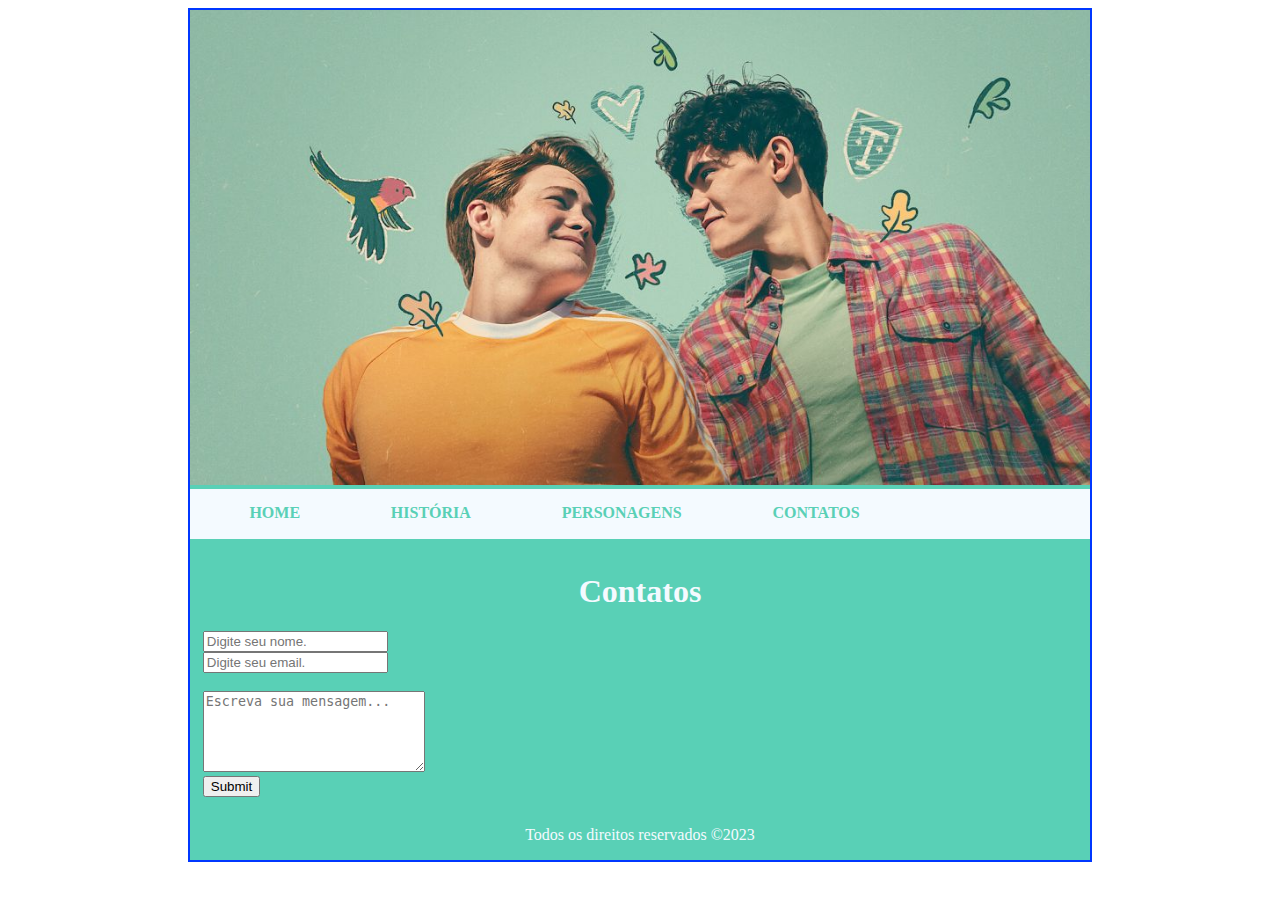
<file: pages/contato.html>
<!DOCTYPE html>
<html lang="en">
<head>
    <meta charset="UTF-8">
    <meta http-equiv="X-UA-Compatible" content="IE=edge">
    <meta name="viewport" content="width=device-width, initial-scale=1.0">
    <title>Contatos</title>
    <link rel="stylesheet" href="../css/style.css">
</head>
<body>
    <div class ="container">

        <header>
        <img src="../img/capa.jpg" alt="Imagem de capa - Heartstopper" width="900">
        
        </header>
        <nav>
            <a class= "nav-link" href="../index.html">HOME</a>
            <a class= "nav-link" href="../pages/historia.html">HISTÓRIA</a>
            <a class= "nav-link" href="../pages/personagens.html">PERSONAGENS</a>
            <a class= "nav-link" href="../pages/contato.html.">CONTATOS</a>
        </nav>
    
        <main>
            <article>
                <h1 class="titulo1">Contatos</h1>    
                <form action="" method="get">
                    <div>
                        <label for=""></label>
                        <input type="text" id="nome" placeholder="Digite seu nome.">
                        <br>
                    </div>
                    <div>
                        <label for=""></label>
                        <input type="text" id="email" placeholder="Digite seu email.">
                        <br>
                    </div>
                    <br>
                    <textarea cols="25" rows="5" placeholder="Escreva sua mensagem..."></textarea> <br>
                    <input type="submit">
                </form>
            </article>
    
        </main>
    
        <footer>
            <p class="paragrafo3">Todos os direitos reservados &copy;2023</p>
        </footer>
    
        </div>    
</body>
</html>
</file>
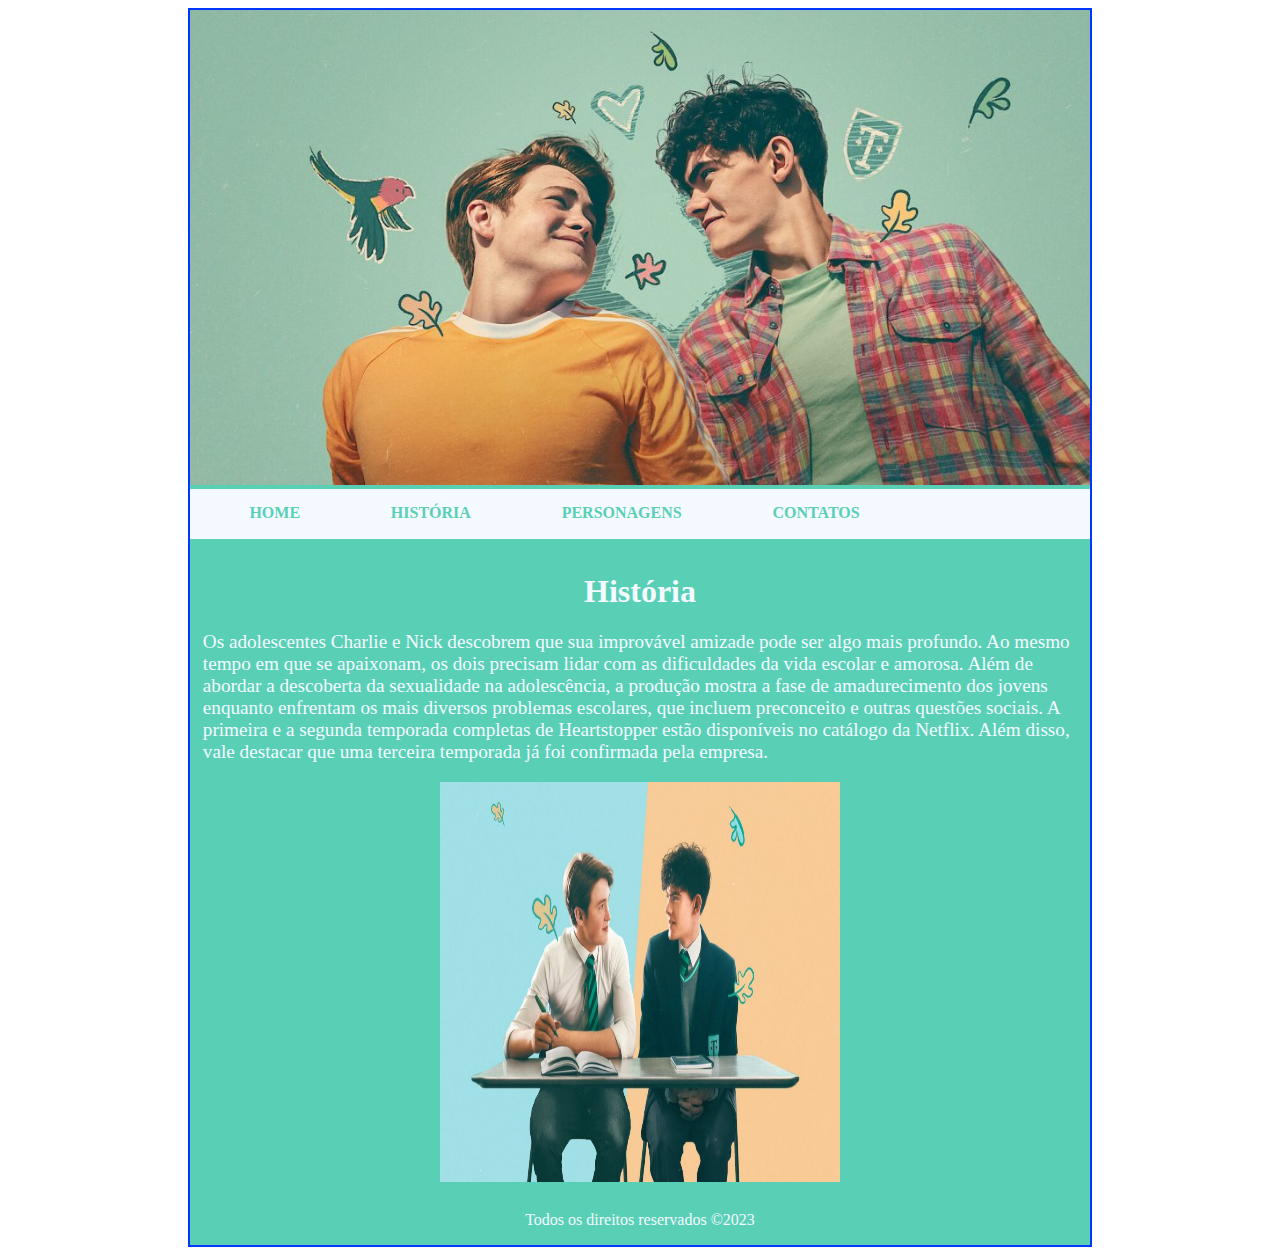
<file: pages/historia.html>
<!DOCTYPE html>
<html lang="en">
<head>
    <meta charset="UTF-8">
    <meta http-equiv="X-UA-Compatible" content="IE=edge">
    <meta name="viewport" content="width=device-width, initial-scale=1.0">
    <title>História</title>
    <link rel="stylesheet" href="../css/style.css">
</head>
<body>
    <div class ="container">

        <header>
        <img src="../img/capa.jpg" alt="Imagem de capa - Heartstopper" width="900">
        
        </header>
        <nav>
            <a class= "nav-link" href="../index.html">HOME</a>
            <a class= "nav-link" href="./historia.html">HISTÓRIA</a>
            <a class= "nav-link" href="./personagens.html">PERSONAGENS</a>
            <a class= "nav-link" href="./contato.html">CONTATOS</a>
        </nav>
    
        <main>
            <article>
                <h1 class="titulo1">História</h1>    
                <p class ="paragrafo">Os adolescentes Charlie e Nick descobrem que sua improvável amizade pode ser algo mais profundo. Ao mesmo tempo em que se apaixonam, os dois precisam lidar com as dificuldades da vida escolar e amorosa. 

                    Além de abordar a descoberta da sexualidade na adolescência, a produção mostra a fase de amadurecimento dos jovens enquanto enfrentam os mais diversos problemas escolares, que incluem preconceito e outras questões sociais.
                    
                    
                    
                    A primeira e a segunda temporada completas de Heartstopper estão disponíveis no catálogo da Netflix. Além disso, vale destacar que uma terceira temporada já foi confirmada pela empresa.</p>
                <img src="../img/imagem2.jpg" alt="Imagem de Nick e Charlie" width="400" height="400" class="imagem">
            </article>
    
        </main>
    
        <footer>
            <p class="paragrafo3">Todos os direitos reservados &copy;2023</p>
        </footer>
    
        </div>
</body>
</html>
</file>
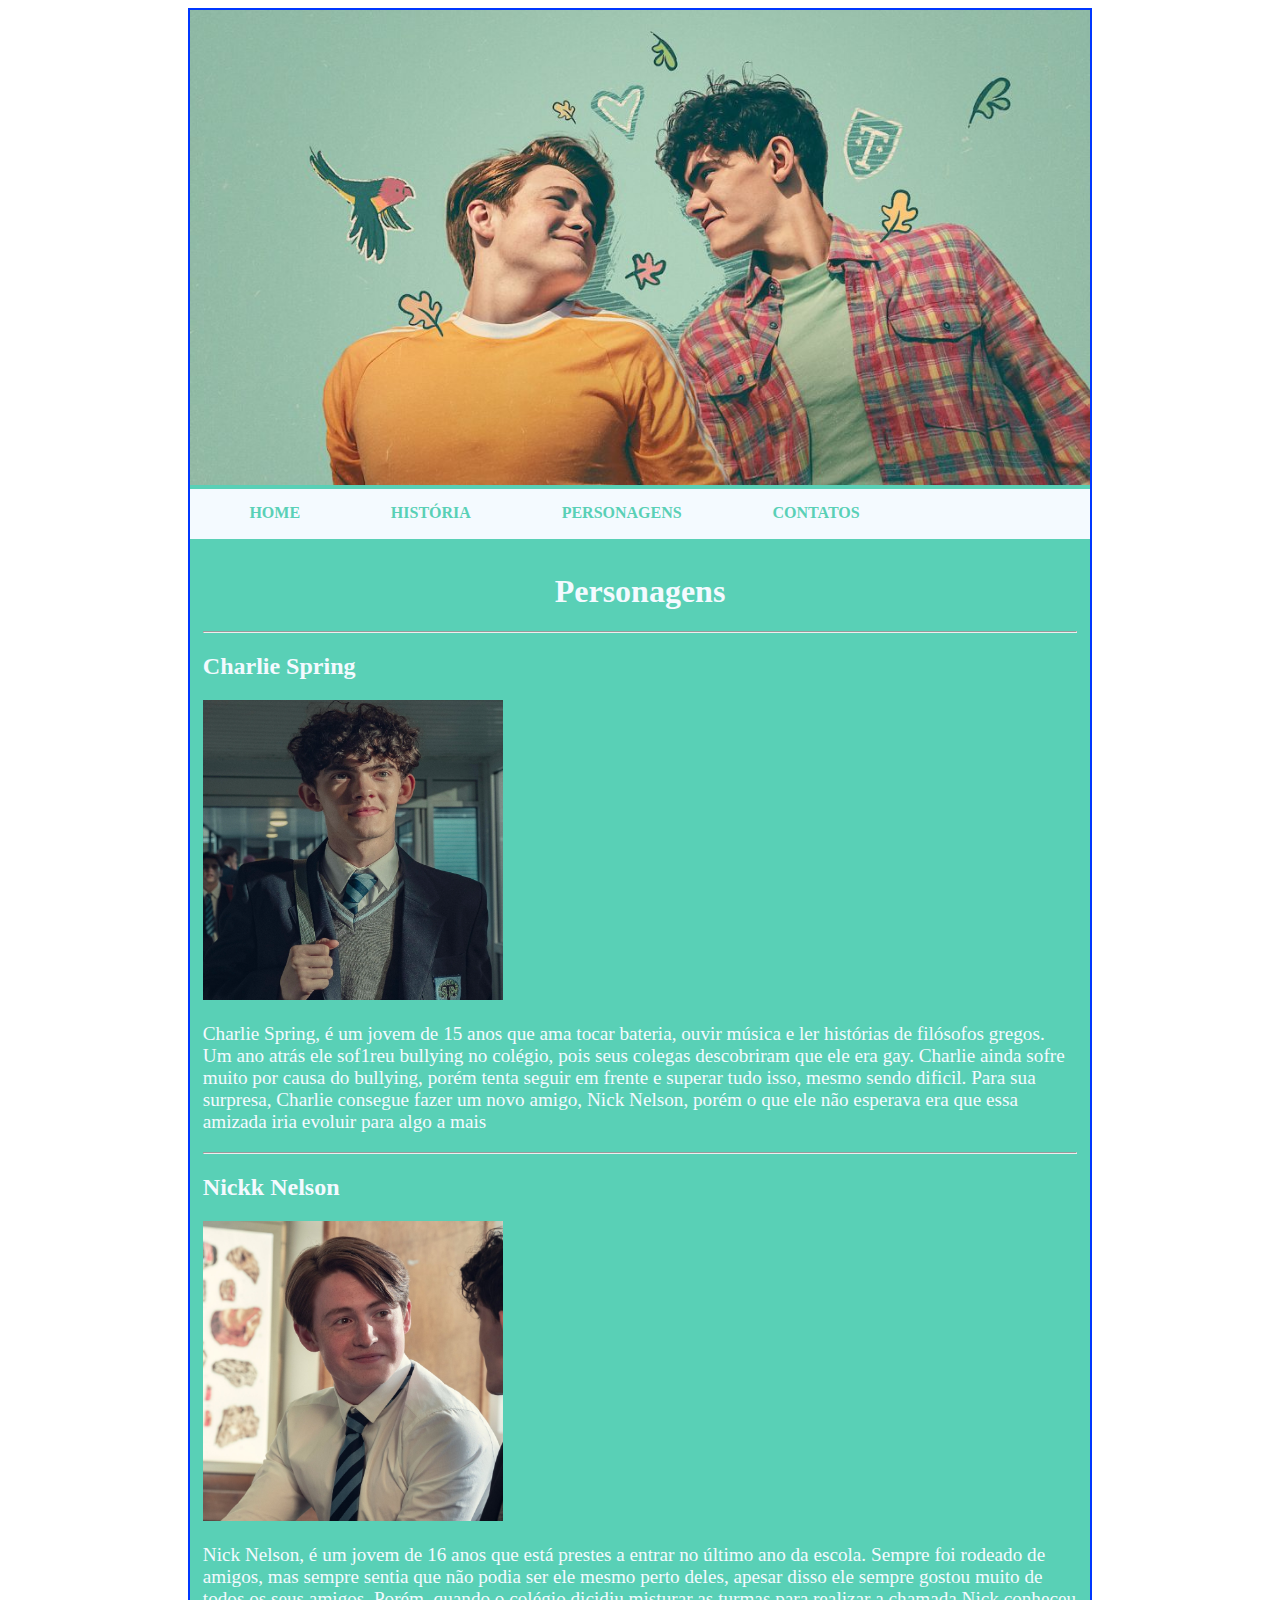
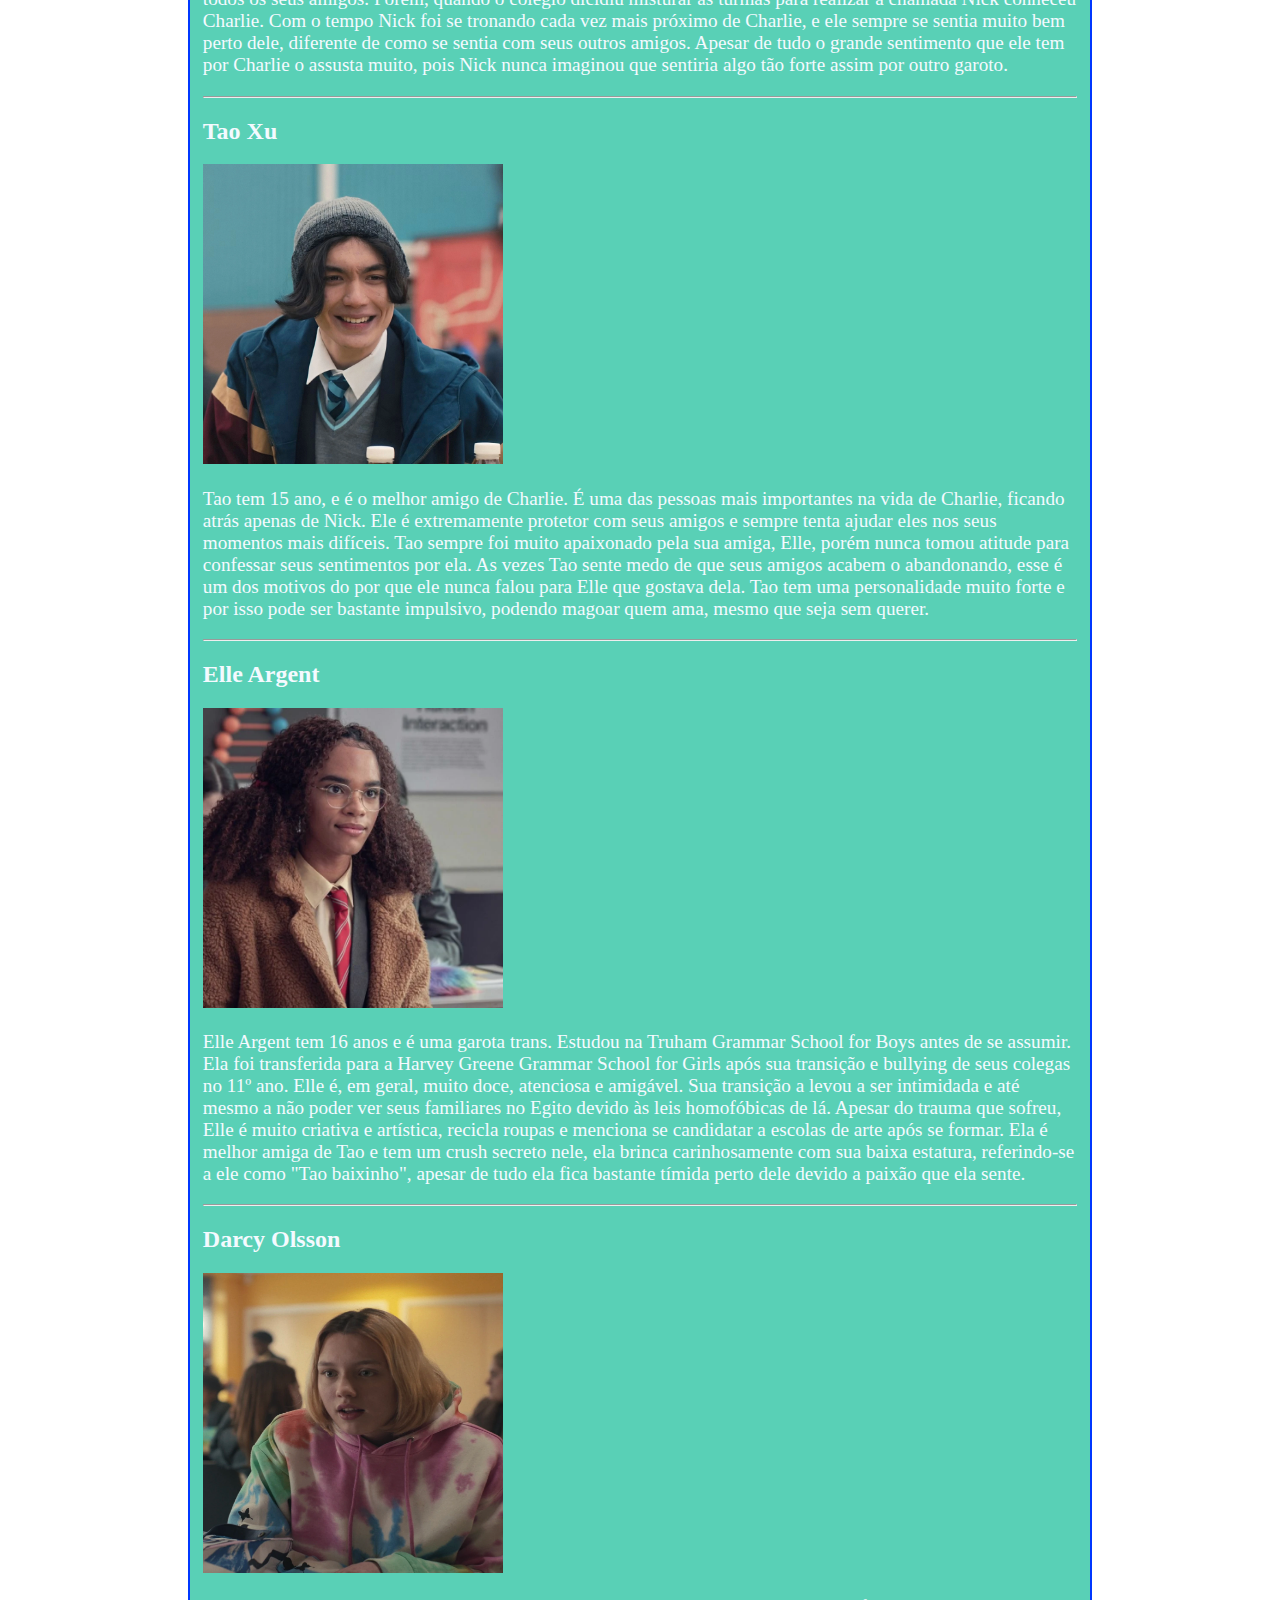
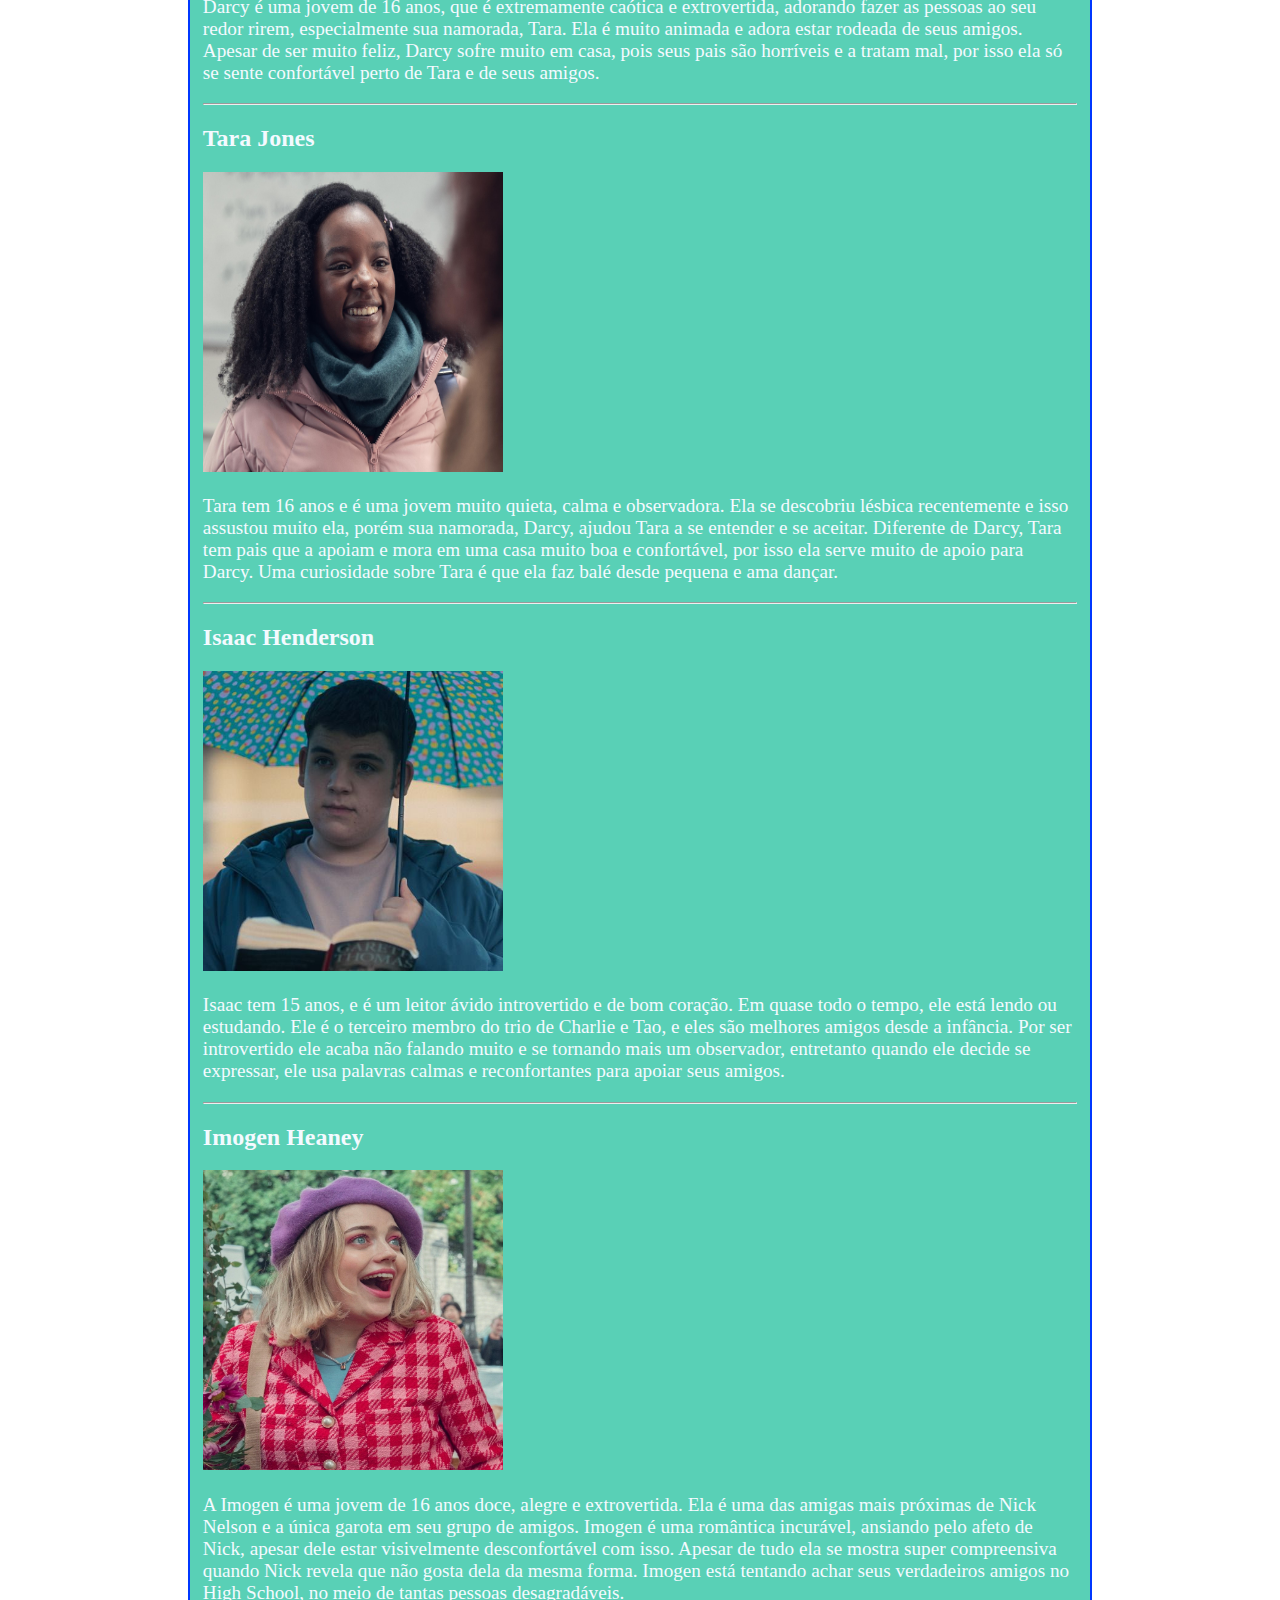
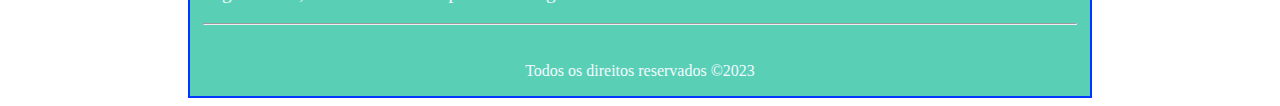
<file: pages/personagens.html>
<!DOCTYPE html>
<html lang="en">
<head>
    <meta charset="UTF-8">
    <meta http-equiv="X-UA-Compatible" content="IE=edge">
    <meta name="viewport" content="width=device-width, initial-scale=1.0">
    <title>Personagens</title>
    <link rel="stylesheet" href="../css/style.css">
</head>
<body>
    <div class ="container">

        <header>
        <img src="../img/capa.jpg" alt="Imagem de capa - Heartstopper" width="900">
        
        </header>
        <nav>
            <a class= "nav-link" href="../index.html">HOME</a>
            <a class= "nav-link" href="./historia.html">HISTÓRIA</a>
            <a class= "nav-link" href="./personagens.html">PERSONAGENS</a>
            <a class= "nav-link" href="./contato.html">CONTATOS</a>
        </nav>
    
        <main>
            <article>
                <h1 class="titulo1">Personagens</h1>
                <hr>
                <h2 class="titulo2">Charlie Spring</h2>
        <img src="../img/charlie.jpg" alt="imagem - charlie spring" height="300" width="300">
        <p class="paragrafo">Charlie Spring, é um jovem de 15 anos que ama tocar bateria, ouvir música e ler histórias de filósofos gregos. Um ano atrás ele sof1reu bullying no colégio, pois seus colegas descobriram que ele era gay. Charlie ainda sofre muito por causa do bullying, porém tenta seguir em frente e superar tudo isso, mesmo sendo dificil. Para sua surpresa, Charlie consegue fazer um novo amigo, Nick Nelson, porém o que ele não esperava era que essa amizada iria evoluir para algo a mais</p>    
                <hr>
                <h2 class="titulo2"> Nickk Nelson</h2>
                <img src="../img/nick.jpg" alt="imagem - nick nelson" height="300" width="300">
                <p class="paragrafo" >Nick Nelson, é um jovem de 16 anos que está prestes a entrar no último ano da escola. Sempre foi rodeado de amigos, mas sempre sentia que não podia ser ele mesmo perto deles, apesar disso ele sempre gostou muito de todos os seus amigos. Porém, quando o colégio dicidiu misturar as turmas para realizar a chamada Nick conheceu Charlie. Com o tempo Nick foi se tronando cada vez mais próximo de Charlie, e ele sempre se sentia muito bem perto dele, diferente de como se sentia com seus outros amigos. Apesar de tudo o grande sentimento que ele tem por Charlie o assusta muito, pois Nick nunca imaginou que sentiria algo tão forte assim por outro garoto.</p>
                <hr>
                <h2 class="titulo2"> Tao Xu </h2>
                <img src="../img/tao.jpg" alt="imagem - tao xu" height="300" width="300">
                <p class="paragrafo">Tao tem 15 ano, e é o melhor amigo de Charlie. É uma das pessoas mais importantes na vida de Charlie, ficando atrás apenas de Nick. Ele é extremamente protetor com seus amigos e sempre tenta ajudar eles nos seus momentos mais difíceis. Tao sempre foi muito apaixonado pela sua amiga, Elle, porém nunca tomou atitude para confessar seus sentimentos por ela. As vezes Tao sente medo de que seus amigos acabem o abandonando, esse é um dos motivos do por que ele nunca falou para Elle que gostava dela. Tao tem uma personalidade muito forte e por isso pode ser bastante impulsivo, podendo magoar quem ama, mesmo que seja sem querer.</p>
                <hr>
                <h2 class="titulo2"> Elle Argent </h2> 
                <img src="../img/elle.jpg" alt="imagem - elle argent" height="300" width="300">
                <p class="paragrafo">Elle Argent tem 16 anos e é uma garota trans. Estudou na Truham Grammar School for Boys antes de se assumir. Ela foi transferida para a Harvey Greene Grammar School for Girls após sua transição e bullying de seus colegas no 11º ano. Elle é, em geral, muito doce, atenciosa e amigável. Sua transição a levou a ser intimidada e até mesmo a não poder ver seus familiares no Egito devido às leis homofóbicas de lá. Apesar do trauma que sofreu, Elle é muito criativa e artística, recicla roupas e menciona se candidatar a escolas de arte após se formar. Ela é melhor amiga de Tao e tem um crush secreto nele, ela brinca carinhosamente com sua baixa estatura, referindo-se a ele como "Tao baixinho", apesar de tudo ela fica bastante tímida perto dele devido a paixão que ela sente.</p>
                <hr>
                <h2 class="titulo2"> Darcy Olsson </h2>
                <img src="../img/darcy.jpg" alt="imagem - darcy olsson" height="300" width="300">
                <p class="paragrafo">Darcy é uma jovem de 16 anos, que é extremamente caótica e extrovertida, adorando fazer as pessoas ao seu redor rirem, especialmente sua namorada, Tara. Ela é muito animada e adora estar rodeada de seus amigos. Apesar de ser muito feliz, Darcy sofre muito em casa, pois seus pais são horríveis e a tratam mal, por isso ela só se sente confortável perto de Tara e de seus amigos. </p>
                <hr>
                <h2 class="titulo2"> Tara Jones </h2>
                <img src="../img/tara.jpg" alt="imagem - tara jones" height="300" width="300">
                <p class="paragrafo">Tara tem 16 anos e é uma jovem muito quieta, calma e observadora. Ela se descobriu lésbica recentemente e isso assustou muito ela, porém sua namorada, Darcy, ajudou Tara a se entender e se aceitar. Diferente de Darcy, Tara tem pais que a apoiam e mora em uma casa muito boa e confortável, por isso ela serve muito de apoio para Darcy. Uma curiosidade sobre Tara é que ela faz balé desde pequena e ama dançar.</p> 
                <hr>
                <h2 class="titulo2"> Isaac Henderson </h2>
                <img src="../img/isaac.jpg" alt="imagem - isaac henderson" height="300" width="300">
                <p class="paragrafo">Isaac tem 15 anos, e é um leitor ávido introvertido e de bom coração. Em quase todo o tempo, ele está lendo ou estudando. Ele é o terceiro membro do trio de Charlie e Tao, e eles são melhores amigos desde a infância. Por ser introvertido ele acaba não falando muito e se tornando mais um observador, entretanto quando ele decide se expressar, ele usa palavras calmas e reconfortantes para apoiar seus amigos.</p>
                <hr>
                <h2 class="titulo2"> Imogen Heaney</h2> 
                <img src="../img/Imogen.jpg" alt="imagem - imogen heaney" height="300" width="300">
                <p class="paragrafo">A Imogen é uma jovem de 16 anos doce, alegre e extrovertida. Ela é uma das amigas mais próximas de Nick Nelson e a única garota em seu grupo de amigos. Imogen é uma romântica incurável, ansiando pelo afeto de Nick, apesar dele estar visivelmente desconfortável com isso. Apesar de tudo ela se mostra super compreensiva quando Nick revela que não gosta dela da mesma forma. Imogen está tentando achar seus verdadeiros amigos no High School, no meio de tantas pessoas desagradáveis. </p>
                <hr>
            </article>
    
        </main>
    
        <footer>
            <p class="paragrafo3">Todos os direitos reservados &copy;2023</p>
        </footer>
    
        </div>
</body>
</html>
</file>
<file: css/style.css>
:root{  
    --aquamarine:rgb(89, 208, 182);
    --withe:#f4faff;
    --aqua:rgb(89, 208, 182);
    --green: #008000;
}


.container{
    margin: 0 auto;
    border: 2px solid rgb(0, 55, 255);
    width: 900px;
    background-color: var(--aquamarine);
}


nav{
    padding: 1rem;
    background-color:var(--withe);
}


.nav-link{
    text-align: center;
    text-decoration: none;
    color: var(--aqua);
    font-weight: bold;
    padding: 5%;
    transition: 0.5s;
}

.nav-link:hover{
    background-color: var(--purple);
    color: pink;
    font-size: 30px;
}

article{
    padding: 0.8rem;
    background-color: var(--black);
    color: var(--white);
}


footer{
    text-align: center;
    color: var(--white);
}

.titulo1{
    text-align: center;
    color:#f4faff
}

.titulo2{
    color:#f4faff
}

.paragrafo{
    font-size:larger;
    color:#f4faff
}

.paragrafo2{
    font-size: larger ;
    color:#f4faff;
}

.paragrafo3{
    font-size: medium;
    color:#f4faff;
}

.imagem{
    display: block ;
    margin: 0px auto;
}

a{
    text-decoration: black;
    
}

a:hover{
    background-color: blue;
    color:brown;
    font-size: 30px;
}
</file>
